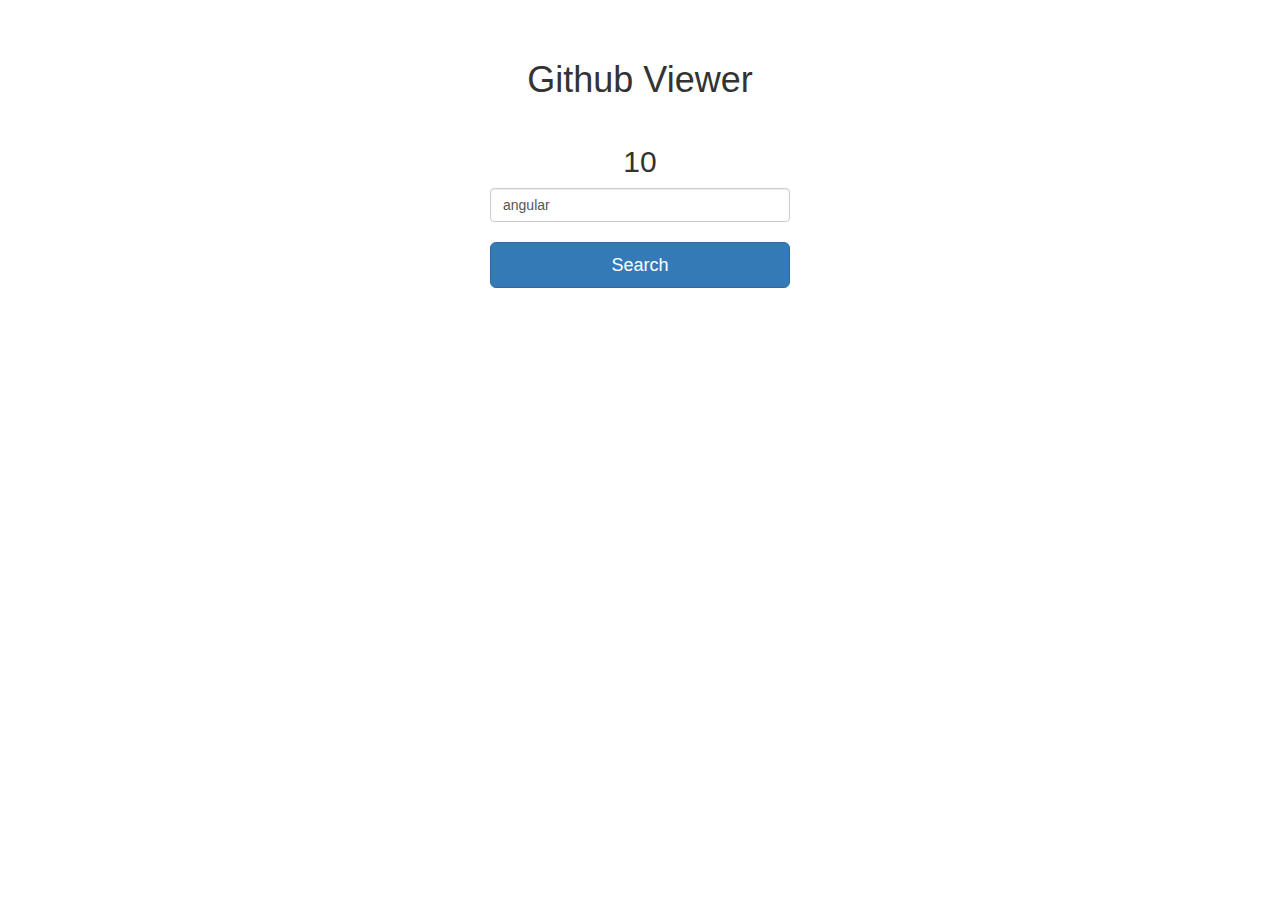
<file: angularGithubViewer/index.html>
<!DOCTYPE html>
<html lang="fr" ng-app="githubViewer">

<head>
	<script src="js/angular.js"></script>
	<script src="js/angular-route.js"></script>
	<meta charset="UTF-8">
	<title>Formation Angular sur Pluralsight</title>
  <link rel="stylesheet" href="css/style.css" />
  <link rel="stylesheet" href="css/bootstrap.min.css" />
  <script src="js/app.js"></script>
  <script src="js/MainController.js"></script>
  <script src="js/UserController.js"></script>
  <script src="js/RepoController.js"></script>
  <script src="js/github.js"></script>
  	
</head>

<body>

  <div class="container">

   <h1 class="center">Github Viewer</h1>
   <div ng-view></div>

 </div>

</body>



</html>
</file>
<file: angularGithubViewer/css/style.css>
body {
  padding-top: 40px;
  padding-bottom: 40px;
  background-color: #eee;
}

.center{
	text-align: center;
}

.form-signin {
  max-width: 330px;
  padding: 15px;
  margin: 0 auto;
}

select{
	display: block;
	margin-bottom: 100px !important;
}

.countdown{
	margin-top: 20px;
}
</file>
